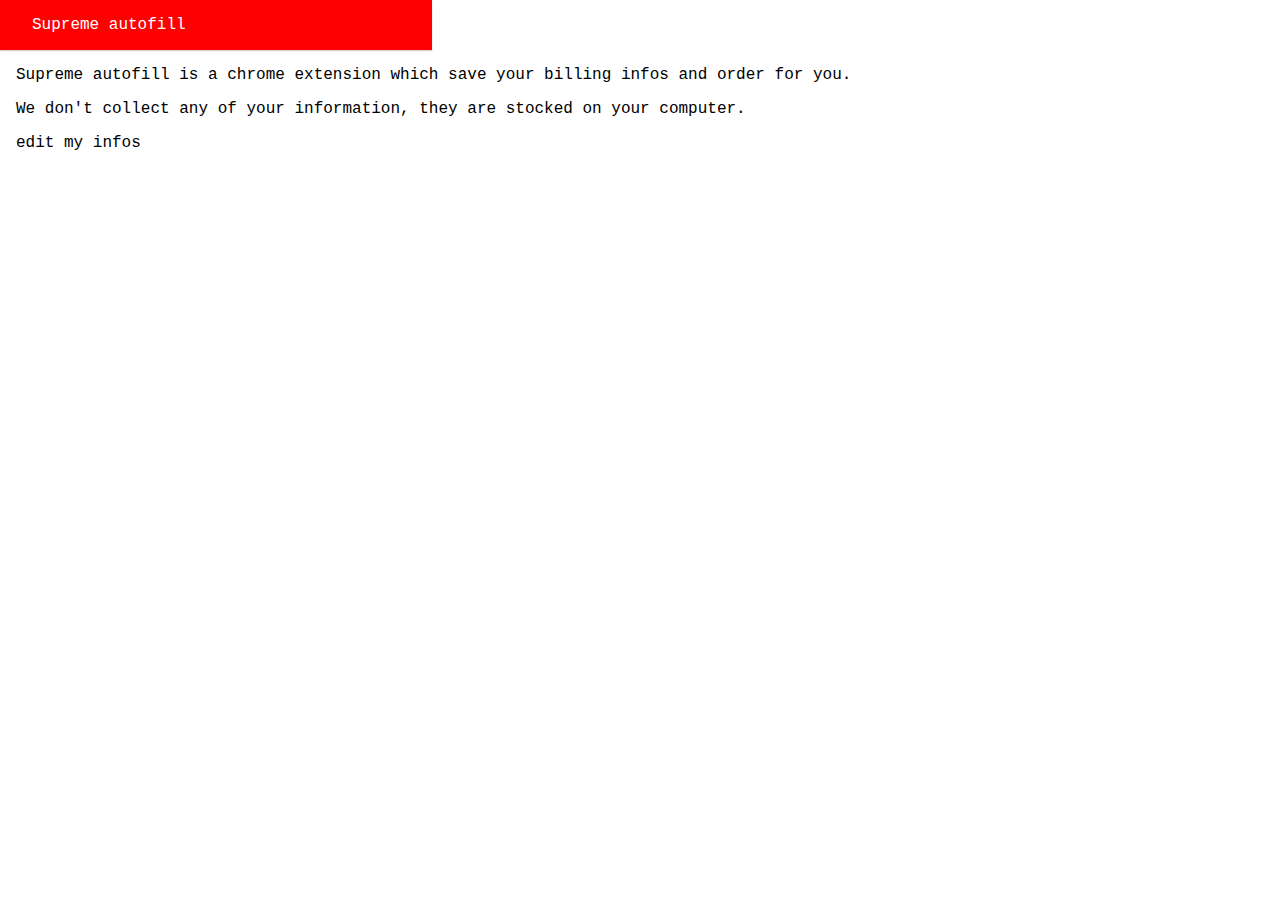
<file: index.html>
<!DOCTYPE html>
<html lang="en">

<head>
    <meta charset="UTF-8" />
    <link rel="stylesheet" type="text/css" href="css/style.css" />
    <link rel="stylesheet" href="https://use.fontawesome.com/releases/v5.8.1/css/all.css" integrity="sha384-50oBUHEmvpQ+1lW4y57PTFmhCaXp0ML5d60M1M7uH2+nqUivzIebhndOJK28anvf" crossorigin="anonymous">
</head>

<body>

    <div class="head">
        <h1>Supreme autofill</h1>
        <i id="closeWindow" class="fas fa-times"></i>
    </div>

    <div class="container">
        <legend>Supreme autofill is a chrome extension which save your billing infos and order for you.</legend>
        <legend>We don't collect any of your information, they are stocked on your computer.</legend>

        <a href="infos.html">edit my infos</a>
    </div>

    <script src="js/header.js"></script>
</body>
</html>
</file>
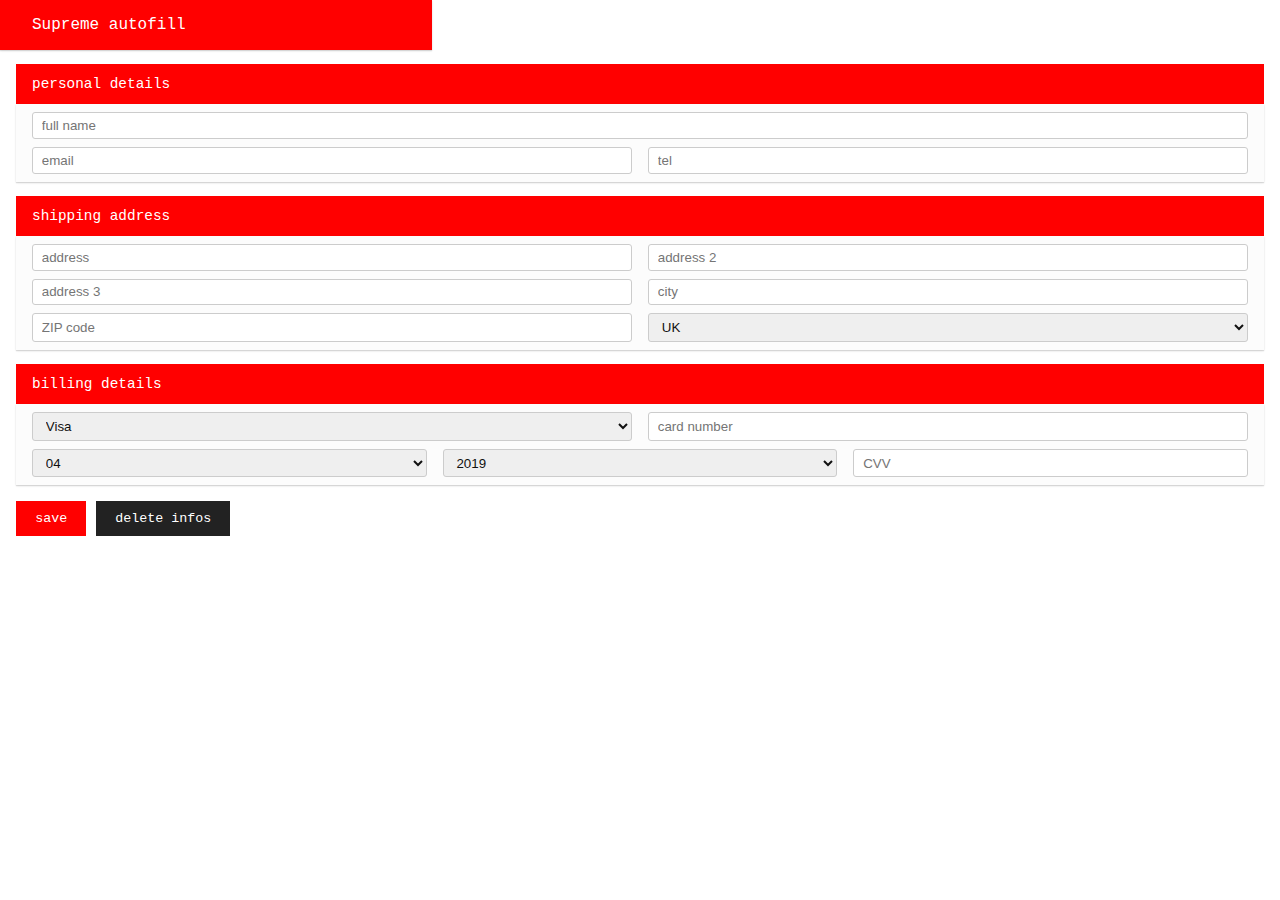
<file: infos.html>
<!DOCTYPE html>
<html lang="en">

<head>
    <meta charset="UTF-8" />
    <link rel="stylesheet" type="text/css" href="css/style.css" />
    <link rel="stylesheet" href="https://use.fontawesome.com/releases/v5.8.1/css/all.css" integrity="sha384-50oBUHEmvpQ+1lW4y57PTFmhCaXp0ML5d60M1M7uH2+nqUivzIebhndOJK28anvf" crossorigin="anonymous">
</head>

<body>
    <div id="popUp" class="pop_up">
        <i id="closePopup" class="fas fa-times"></i>
        <legend>Your infos have been saved.</legend>	
    </div>

    <div class="head">
        <i id="back" class="fas fa-arrow-left"></i>
        <h1>Supreme autofill</h1>
        <i id="closeWindow" class="fas fa-times"></i>
    </div>

    <div class="container">
        
        <p>personal details</p>
        <section>
            <div class="col">
                <input name="name" type="text" placeholder="full name" required/>
            </div>
                
            <div class="col-2">
                <input name="email" type="email" placeholder="email" required/>
                <input name="phone" type="tel" placeholder="tel" required/>
            </div>
        </section>

        <p>shipping address</p>
        <section>
            <div class="col-2">
                <input name="address" type="text" placeholder="address" required/>
                <input name="address2" type="text" placeholder="address 2" />
            </div>
            <div class="col-2">
                <input name="address3" type="text" placeholder="address 3" />
                <input name="city" type="text" placeholder="city" required/>
            </div>
            <div class="col-2">
                <input name="zip_code" type="text" placeholder="ZIP code" required/>
                <select name="country">
                    <option value="GB">UK</option>
                    <option value="NB">UK (N. IRELAND)</option>
                    <option value="">-</option>
                    <option value="AT">AUSTRIA</option>
                    <option value="BY">BELARUS</option>
                    <option value="BE">BELGIUM</option>
                    <option value="BG">BULGARIA</option>
                    <option value="HR">CROATIA</option>
                    <option value="CZ">CZECH REPUBLIC</option>
                    <option value="DK">DENMARK</option>
                    <option value="EE">ESTONIA</option>
                    <option value="FI">FINLAND</option>
                    <option value="FR">FRANCE</option>
                    <option value="DE">GERMANY</option>
                    <option value="GR">GREECE</option>
                    <option value="HU">HUNGARY</option>
                    <option value="IS">ICELAND</option>
                    <option value="IE">IRELAND</option>
                    <option value="IT">ITALY</option>
                    <option value="LV">LATVIA</option>
                    <option value="LT">LITHUANIA</option>
                    <option value="LU">LUXEMBOURG</option>
                    <option value="MC">MONACO</option>
                    <option value="NL">NETHERLANDS</option>
                    <option value="NO">NORWAY</option>
                    <option value="PL">POLAND</option>
                    <option value="PT">PORTUGAL</option>
                    <option value="RO">ROMANIA</option>
                    <option value="RU">RUSSIA</option>
                    <option value="SK">SLOVAKIA</option>
                    <option value="SI">SLOVENIA</option>
                    <option value="ES">SPAIN</option>
                    <option value="SE">SWEDEN</option>
                    <option value="CH">SWITZERLAND</option>
                    <option value="TR">TURKEY</option>
                </select>
            </div>
        </section>
        
        <p>billing details</p>
        <section>
            <div class="col-2">
                <select name="cb_type">
                    <option value="visa">Visa</option>
                    <option value="american_express">American Express</option>
                    <option value="master">Mastercard</option>
                    <option value="solo">Solo</option>
                    <option value="paypal">PayPal</option>
                </select>
                <input name="cb_number" type="text" placeholder="card number" required/>
            </div>
            
            <div class="col-3">
                <select name="cb_month">
                    <option value="01">01</option>
                    <option value="02">02</option>
                    <option value="03">03</option>
                    <option selected="selected" value="04">04</option>
                    <option value="05">05</option>
                    <option value="06">06</option>
                    <option value="07">07</option>
                    <option value="08">08</option>
                    <option value="09">09</option>
                    <option value="10">10</option>
                    <option value="11">11</option>
                    <option value="12">12</option>
                </select>
                <select name="cb_year">
                    <option value="2019">2019</option>
                    <option value="2020">2020</option>
                    <option value="2021">2021</option>
                    <option value="2022">2022</option>
                    <option value="2023">2023</option>
                    <option value="2024">2024</option>
                    <option value="2025">2025</option>
                    <option value="2026">2026</option>
                    <option value="2027">2027</option>
                    <option value="2028">2028</option>
                    <option value="2029">2029</option>
                </select>
                <input name="cvv" type="text" placeholder="CVV" required/>
            </div>
        </section>

        <div class="wrapper">
            <button type="submit" id="saveData">save</button>
            <button type="submit" id="deleteData">delete infos</button>
        </div>

    </div>  

    <script src="js/header.js"></script>
    <script src="js/saveData.js"></script>
</body>
</html>
</file>
<file: css/style.css>
@import url(http://fr.allfont.net/allfont.css?fonts=courier-new);

body {
    font-family: 'Courier New', Courier, arial;
    margin: 0;
    padding: 0;
}

button:focus, select:focus, input:focus {
    outline: none;
    box-shadow: 0 1px 1px rgba(0,0,0,0.09), 0 1px 2px rgba(0,0,0,0.11);
} 

legend {
    padding: 0;
    margin-top: 1rem;
}

a {
    text-decoration: none;
    color : black;
    display : inline-block;
    margin-top : 1rem;
    transition: all 0.1s ease;
}

a:hover {
    background-color: red;
    color : white;
}

i:hover {
    cursor: pointer;
}

.pop_up {
    position: absolute;
    top : -100px;
    left : 50%;
    transform: translateX(-50%);
    z-index: 99;
    background-color: #fcfcfc;
    width: 60%;
    color: black;
    padding: 0rem 1rem 1rem 1rem;
    box-shadow: 0 1px 1px rgba(0,0,0,0.09), 0 1px 2px rgba(0,0,0,0.11);
    opacity: 0;
    transition: all 0.5s ease;
}

h1 {
    margin-top : 0;
}

p {
    font-size: 0.90rem;
    margin-bottom: 0;
    background-color: red;
    color : white;
    padding: 0.75rem 1rem;
}

section {
    padding: 0 1rem 0.5rem 1rem;
    background-color: #fcfcfc;
    box-shadow: 0 1px 1px rgba(0,0,0,0.09), 0 1px 2px rgba(0,0,0,0.11);
}

.container {
    padding: 0rem 1rem 1rem 1rem;
}

.col, .col-2, .col-3 {
    padding-top: 0.5rem;
    display: grid;
    grid-gap: 1rem;
}

.col-2 {
    grid-template-columns: repeat(2, 1fr);
}

.col-3 {
    grid-template-columns: repeat(3, 1fr);
}

input, select {
    color : #111;
    padding: 0.30rem 0.55rem;
    border : 1px solid #CCC;
    border-radius: 3px;
}

.wrapper {
    margin-top : 1rem;
}

button {
    font-family: 'Courier New', Courier, arial;
    border : none;
    width: auto;
    padding: 0.6rem 1.2rem;
    transition: all 0.3s ease;
    -webkit-appearance: button;
}

button:hover {
    cursor: pointer;
}

.wrapper button:nth-child(1) {
    background-color: red;
    color : white;
}

.wrapper button:nth-child(1):hover {
    background-color: rgb(219, 3, 3);
}

.wrapper button:nth-child(2) {
    background-color: rgb(34, 34, 34);
    color : white;
}

.wrapper button:nth-child(2):hover {
    background-color: rgb(17, 17, 17);
}


.head {
    background-color: red;
    box-shadow: 0 1px 1px rgba(0,0,0,0.09), 0 1px 2px rgba(0,0,0,0.11);
    width : 400px;
    padding: 1rem;
    position : relative;
    color: white;
}

.head > .fa-arrow-left {
    font-size: 1rem;
}

.head > h1 {
    display: inline;
    margin: 0;
    margin-left: 1rem;
    font-weight: normal;
    font-size: 1rem;
}

.fa-times {
    position: absolute;
    font-size: 1rem;
    right : 1rem;
    top : 50%;
    transform: translateY(-50%);
}
</file>
